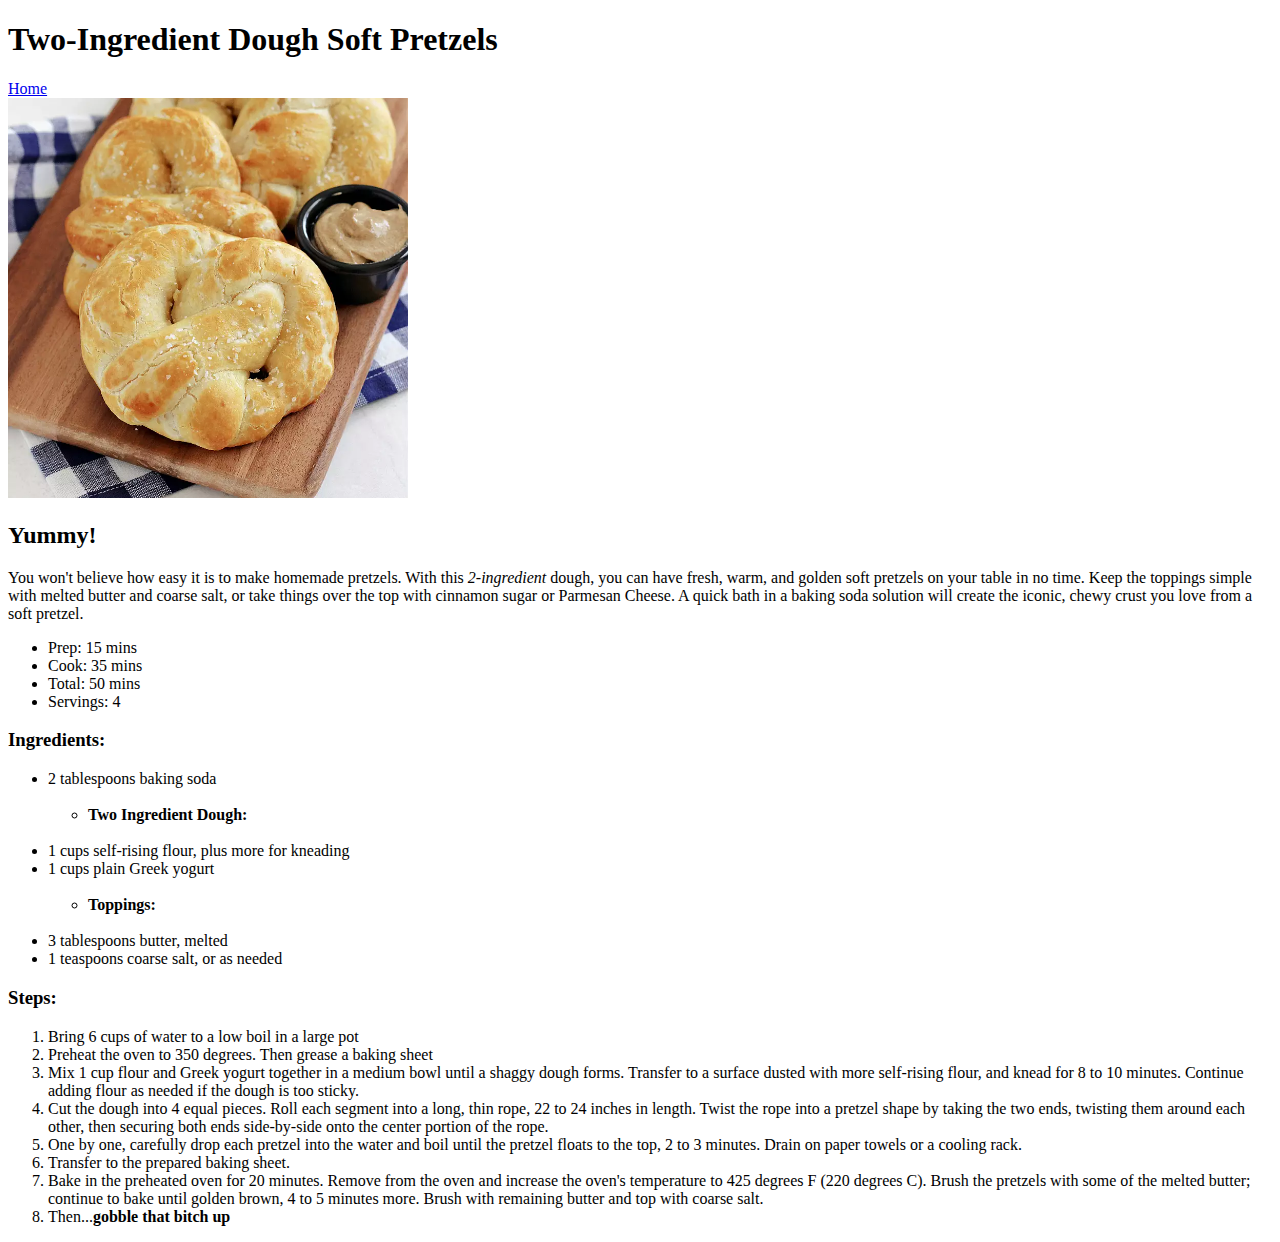
<file: pretzel.html>
<!DOCTYPE html>
<html lang="en">
<head>
    <meta charset="UTF-8">
    <meta http-equiv="X-UA-Compatible" content="IE=edge">
    <meta name="viewport" content="width=device-width, initial-scale=1.0">
    <title>Document</title>
</head>
<body>
    <h1>Two-Ingredient Dough Soft Pretzels</h1>

    <a href="index.html">Home</a>

    <br>

    <img src="./images/pretzel product.png" alt="baked preztel" width="400" height="400">

    <h2>Yummy!</h2>
    
        <p>You won't believe how easy it is to make homemade pretzels. With this <em>2-ingredient</em> dough, you can have fresh, warm, and golden soft pretzels on your table in no time. Keep the toppings simple with melted butter and coarse salt, or take things over the top with cinnamon sugar or Parmesan Cheese. A quick bath in a baking soda solution will create the iconic, chewy crust you love from a soft pretzel.</p> 

        <ul>
            <li>Prep: 15 mins</li>
            <li>Cook: 35 mins</li>
            <li>Total: 50 mins</li>
            <li>Servings: 4</li>
        </ul>

    <h3>Ingredients:</h3>
        <ul>
            <li>2 tablespoons baking soda</li>
            <br>
                <ul>
                    <li><strong>Two Ingredient Dough:</strong></li>
                </ul>
                    <br>
            <li>1 cups self-rising flour, plus more for kneading</li>
            <li>1 cups plain Greek yogurt</li>
            <br>
                <ul>
                    <li><strong>Toppings:</strong></li>
                </ul>
                <br>
            <li>3 tablespoons butter, melted</li>
            <li>1 teaspoons coarse salt, or as needed</li>
        </ul>

    <h3>Steps:</h3>
        <ol>
            <li>Bring 6 cups of water to a low boil in a large pot</li>
            <li>Preheat the oven to 350 degrees. Then grease a baking sheet</li>
            <li>Mix 1 cup flour and Greek yogurt together in a medium bowl until a shaggy dough forms. Transfer to a surface dusted with more self-rising flour, and knead for 8 to 10 minutes. Continue adding flour as needed if the dough is too sticky.</li>
            <li>Cut the dough into 4 equal pieces. Roll each segment into a long, thin rope, 22 to 24 inches in length. Twist the rope into a pretzel shape by taking the two ends, twisting them around each other, then securing both ends side-by-side onto the center portion of the rope.</li>
            <li>One by one, carefully drop each pretzel into the water and boil until the pretzel floats to the top, 2 to 3 minutes. Drain on paper towels or a cooling rack.
            </li>
            <li>Transfer to the prepared baking sheet.</li>
            <li>Bake in the preheated oven for 20 minutes. Remove from the oven and increase the oven's temperature to 425 degrees F (220 degrees C). Brush the pretzels with some of the melted butter; continue to bake until golden brown, 4 to 5 minutes more. Brush with remaining butter and top with coarse salt.</li>
            <li>Then...<strong>gobble that bitch up</strong></li>
        </ol>
        
</body>
</html>
</file>
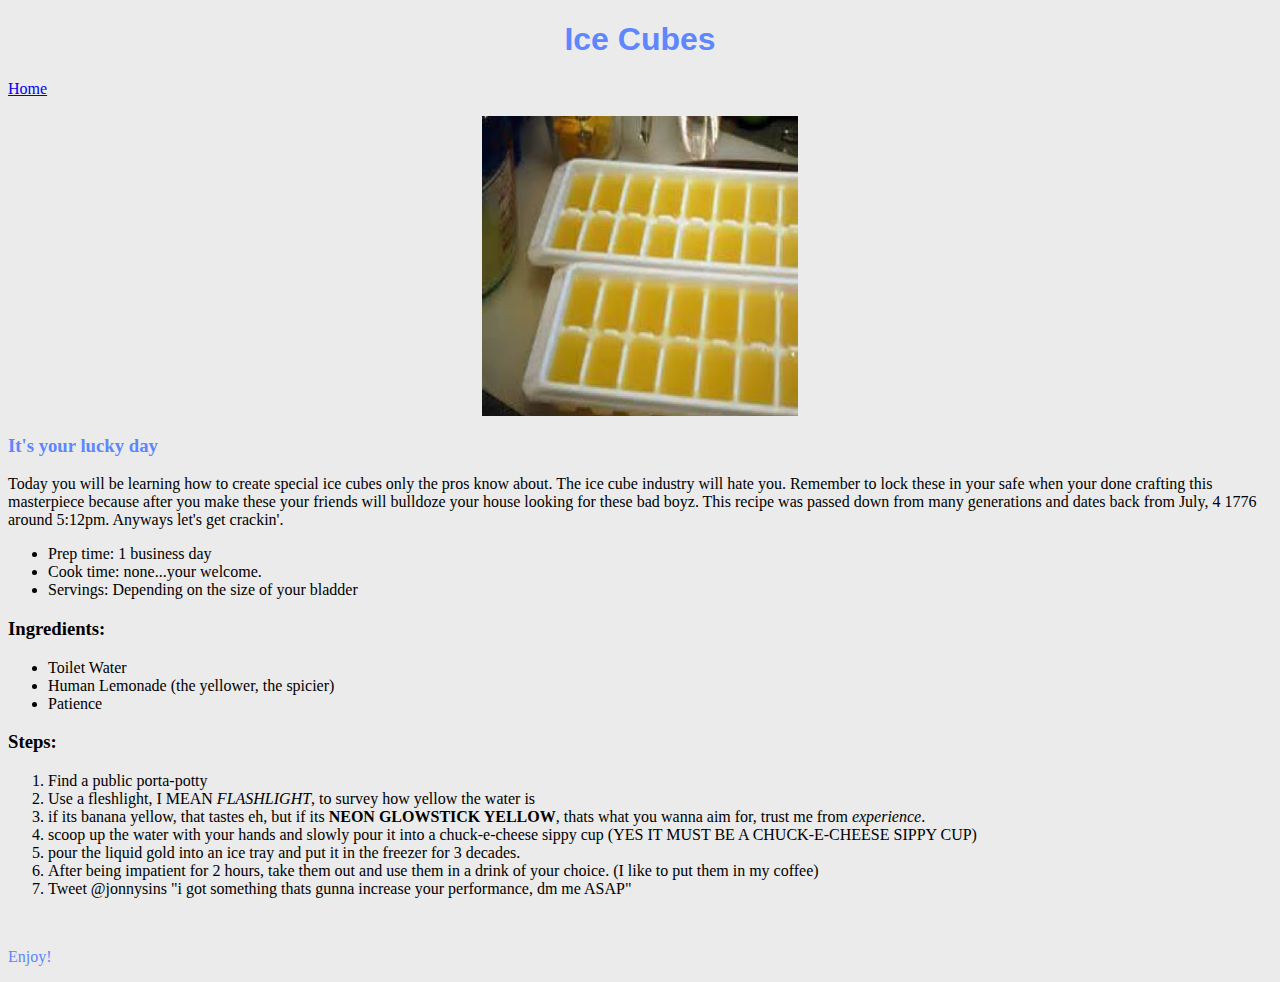
<file: recipe-pages/ice-cube.html>
<!DOCTYPE html>
<html lang="en">
<head>
    <meta charset="UTF-8">
    <meta http-equiv="X-UA-Compatible" content="IE=edge">
    <meta name="viewport" content="width=device-width, initial-scale=1.0">
    <title>Ice recipe</title>
    <link rel="stylesheet" href="../style.css">
</head>
<body>
    <div class="top header">
        <h1 class="ice color">Ice Cubes</h1>
    </div>

    <a href="../index.html">Home</a>
    <br>
    <br>
        <img class="center pic" src="../images/ice cubes odinP.jpeg" alt="yellow ice cubes" width="450" height="300">

    <h3 class="ice color">It's your lucky day</h3>
        <p>Today you will be learning how to create special ice cubes only the pros know about. The ice cube industry will hate you. Remember to lock these in your safe when your done crafting this masterpiece because after you make these your friends will bulldoze your house looking for these bad boyz. This recipe was passed down from many generations and dates back from July, 4 1776 around 5:12pm. Anyways let's get crackin'.</p>

        <ul>
            <li>Prep time: 1 business day</li>
            <li>Cook time: none...your welcome.</li>
            <li>Servings: Depending on the size of your bladder</li>
        </ul>

        <h3>Ingredients:</h3>
            <ul>
                <li>Toilet Water</li>
                <li>Human Lemonade (the yellower, the spicier)</li>
                <li>Patience</li>
            </ul>
        
        <h3>Steps:</h3>
            <ol>
                <li>Find a public porta-potty</li>
                <li>Use a fleshlight, I MEAN <em>FLASHLIGHT</em>, to survey how yellow the water is</li>
                <li>if its banana yellow, that tastes eh, but if its <strong>NEON GLOWSTICK YELLOW</strong>, thats what you wanna aim for, trust me from <em>experience</em>.</li>
                <li>scoop up the water with your hands and slowly pour it into a chuck-e-cheese sippy cup (YES IT MUST BE A CHUCK-E-CHEESE SIPPY CUP)</li>
                <li>pour the liquid gold into an ice tray and put it in the freezer for 3 decades.</li>
                <li>After being impatient for 2 hours, take them out and use them in a drink of your choice. (I like to put them in my coffee)</li>
                <li>Tweet @jonnysins "i got something thats gunna increase your performance, dm me ASAP"</li>
            </ol>
                <br>
            <p class="ice color">Enjoy!</p>

</body>
</html>
</file>
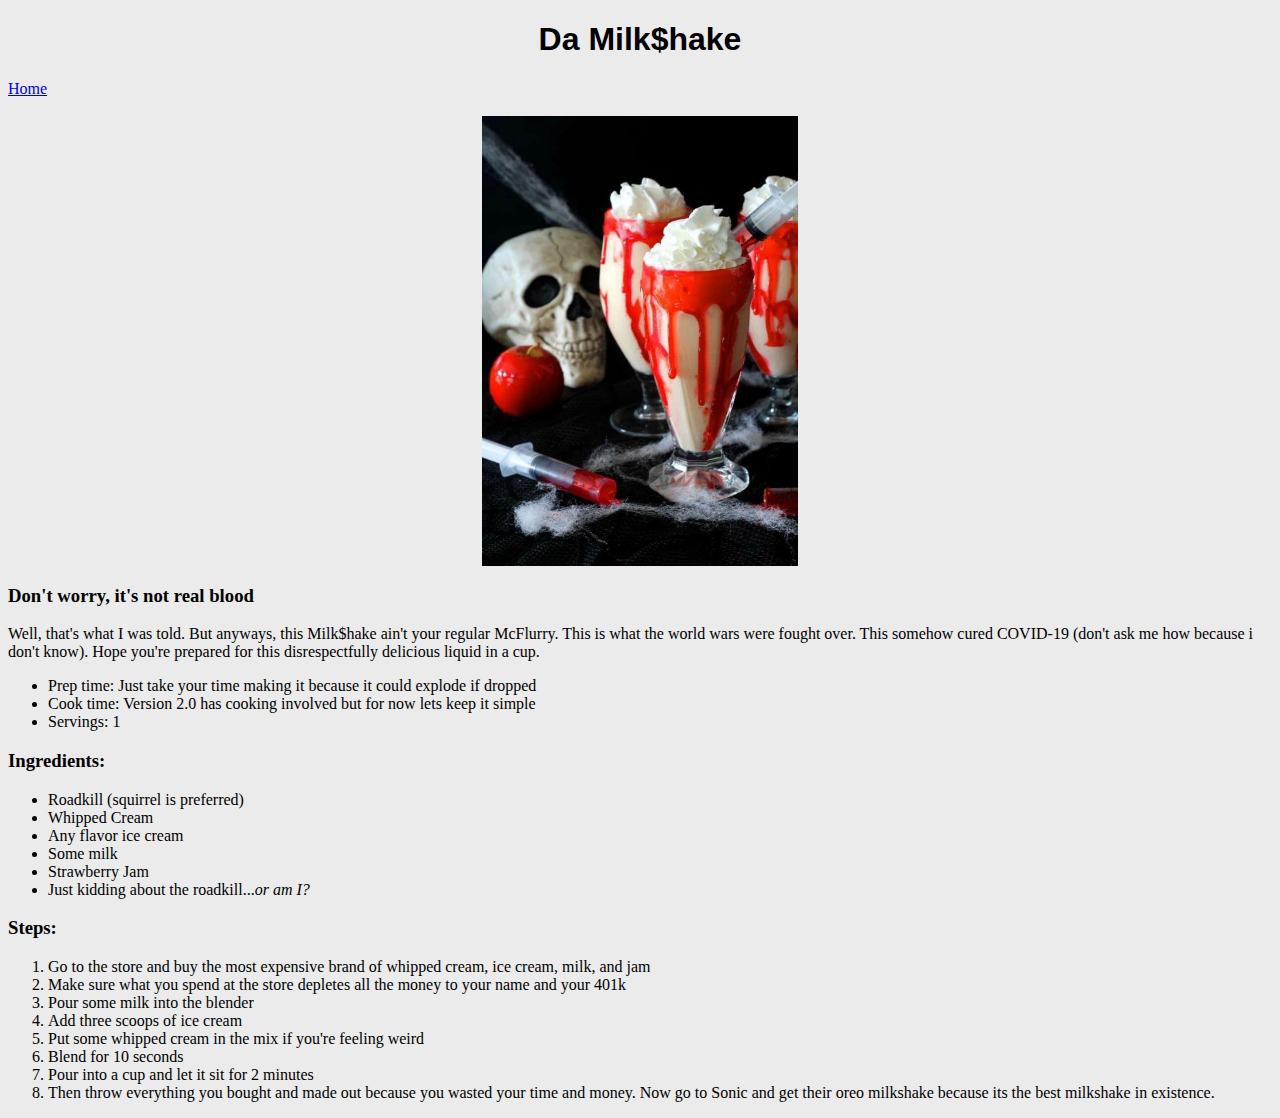
<file: recipe-pages/milkshake.html>
<!DOCTYPE html>
<html lang="en">
    <head>
        <meta charset="UTF-8">
        <meta http-equiv="X-UA-Compatible" content="IE=edge">
        <meta name="viewport" content="width=device-width, initial-scale=1.0">
        <title>Da Milkshake</title>
        <link rel="stylesheet" href="../style.css">
    </head>
<body>
    <div class="top header">
        <h1>Da Milk$hake</h1>
    </div>  
        <a href="../index.html">Home</a>
        <br>
        <br>
        <img class="center pic" src="../images/milkshake odinP.jpeg" alt="da yummy milkshake" width="350" height="450">

    <h3>Don't worry, it's not real blood</h3>
        <p>Well, that's what I was told. But anyways, this Milk$hake ain't your regular McFlurry. This is what the world wars were fought over. This somehow cured COVID-19 (don't ask me how because i don't know). Hope you're prepared for this disrespectfully delicious liquid in a cup.</p>
            <ul>
                <li>Prep time: Just take your time making it because it could explode if dropped</li>
                <li>Cook time: Version 2.0 has cooking involved but for now lets keep it simple</li>
                <li>Servings: 1</li>
            </ul>

        <h3>Ingredients:</h3>
            <ul>
                <li>Roadkill (squirrel is preferred)</li>
                <li>Whipped Cream</li>
                <li>Any flavor ice cream</li>
                <li>Some milk</li>
                <li>Strawberry Jam</li>
                <li>Just kidding about the roadkill...<em>or am I?</em></li>
            </ul>

        <h3>Steps:</h3>
            <ol>
                <li>Go to the store and buy the most expensive brand of whipped cream, ice cream, milk, and jam</li>
                <li>Make sure what you spend at the store depletes all the money to your name and your 401k</li>
                <li>Pour some milk into the blender</li>
                <li>Add three scoops of ice cream</li>
                <li>Put some whipped cream in the mix if you're feeling weird</li>
                <li>Blend for 10 seconds</li>
                <li>Pour into a cup and let it sit for 2 minutes</li>
                <li>Then throw everything you bought and made out because you wasted your time and money. Now go to Sonic and get their oreo milkshake because its the best milkshake in existence.</li>
            </ol>
        
</body>
</html>
</file>
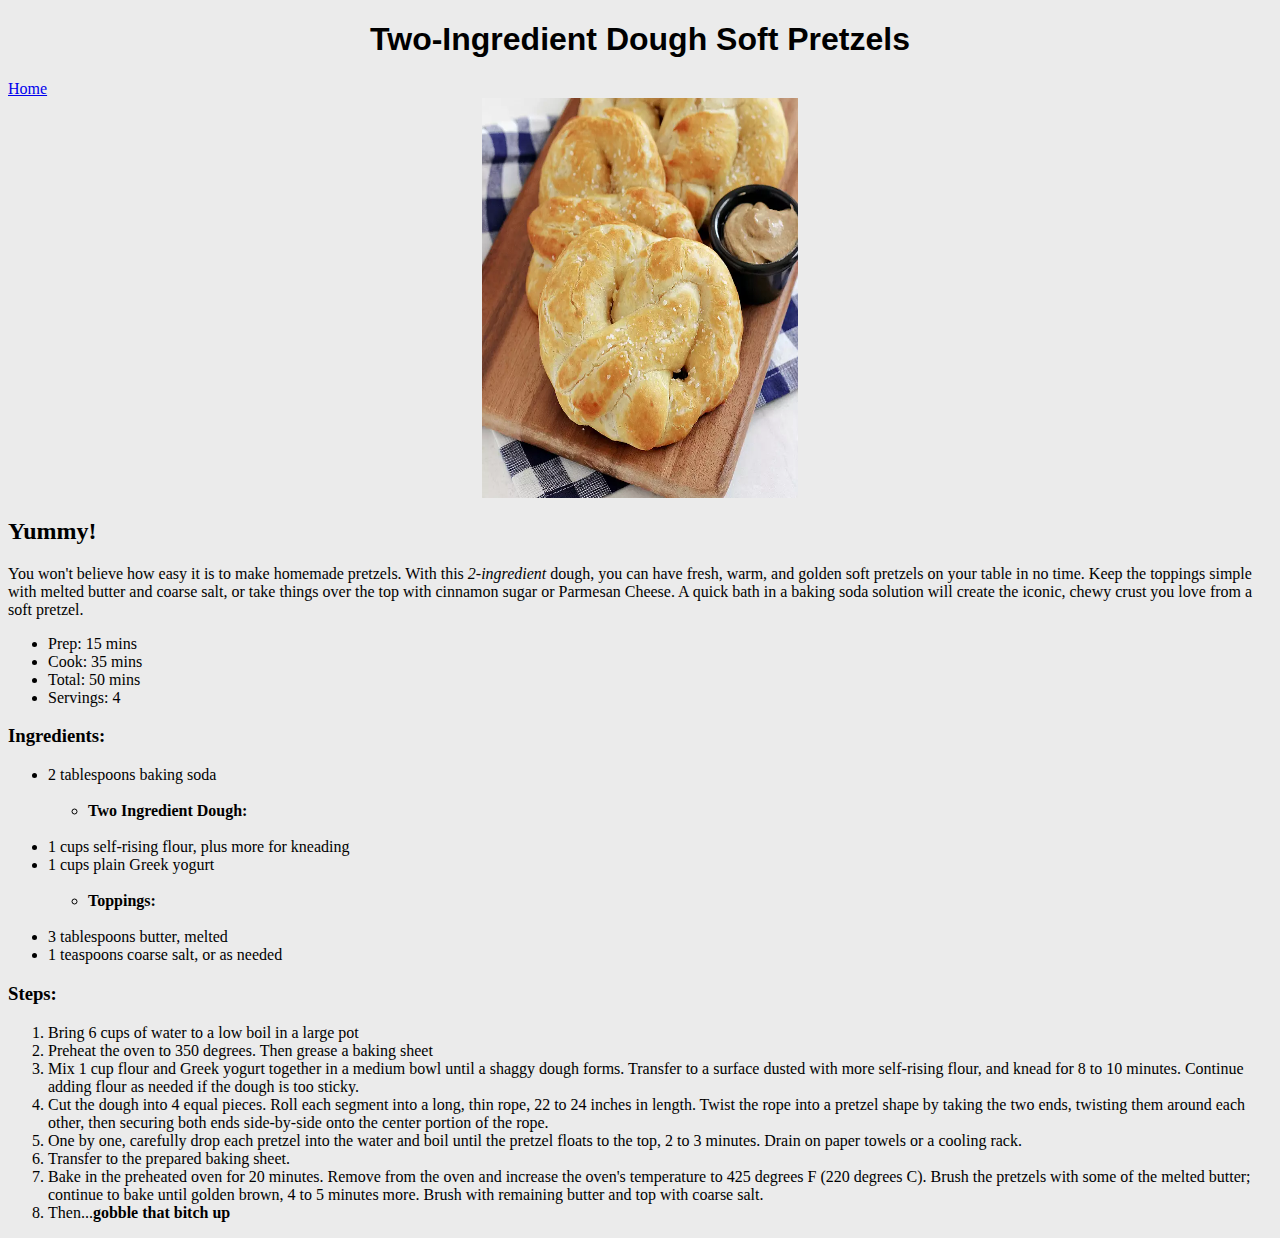
<file: recipe-pages/pretzel.html>
<!DOCTYPE html>
<html lang="en">
<head>
    <meta charset="UTF-8">
    <meta http-equiv="X-UA-Compatible" content="IE=edge">
    <meta name="viewport" content="width=device-width, initial-scale=1.0">
    <title>Pwetzel recipe</title>
    <link rel="stylesheet" href="../style.css">
</head>
<body>
    <div class="top header">
        <h1>Two-Ingredient Dough Soft Pretzels</h1>
    </div>
        <a href="../index.html">Home</a>
    <br>
    <img class="center pic" src="../images/pretzel product.png" alt="baked preztel" width="400" height="400">
     <h2>Yummy!</h2>
        <p>You won't believe how easy it is to make homemade pretzels. With this <em>2-ingredient</em> dough, you can have fresh, warm, and golden soft pretzels on your table in no time. Keep the toppings simple with melted butter and coarse salt, or take things over the top with cinnamon sugar or Parmesan Cheese. A quick bath in a baking soda solution will create the iconic, chewy crust you love from a soft pretzel.</p> 
        <ul>
            <li>Prep: 15 mins</li>
            <li>Cook: 35 mins</li>
            <li>Total: 50 mins</li>
            <li>Servings: 4</li>
        </ul>

    <h3>Ingredients:</h3>
        <ul>
            <li>2 tablespoons baking soda</li>
            <br>
                <ul>
                    <li><strong>Two Ingredient Dough:</strong></li>
                </ul>
                    <br>
            <li>1 cups self-rising flour, plus more for kneading</li>
            <li>1 cups plain Greek yogurt</li>
            <br>
                <ul>
                    <li><strong>Toppings:</strong></li>
                </ul>
                <br>
            <li>3 tablespoons butter, melted</li>
            <li>1 teaspoons coarse salt, or as needed</li>
        </ul>

    <h3>Steps:</h3>
        <ol>
            <li>Bring 6 cups of water to a low boil in a large pot</li>
            <li>Preheat the oven to 350 degrees. Then grease a baking sheet</li>
            <li>Mix 1 cup flour and Greek yogurt together in a medium bowl until a shaggy dough forms. Transfer to a surface dusted with more self-rising flour, and knead for 8 to 10 minutes. Continue adding flour as needed if the dough is too sticky.</li>
            <li>Cut the dough into 4 equal pieces. Roll each segment into a long, thin rope, 22 to 24 inches in length. Twist the rope into a pretzel shape by taking the two ends, twisting them around each other, then securing both ends side-by-side onto the center portion of the rope.</li>
            <li>One by one, carefully drop each pretzel into the water and boil until the pretzel floats to the top, 2 to 3 minutes. Drain on paper towels or a cooling rack.
            </li>
            <li>Transfer to the prepared baking sheet.</li>
            <li>Bake in the preheated oven for 20 minutes. Remove from the oven and increase the oven's temperature to 425 degrees F (220 degrees C). Brush the pretzels with some of the melted butter; continue to bake until golden brown, 4 to 5 minutes more. Brush with remaining butter and top with coarse salt.</li>
            <li>Then...<strong>gobble that bitch up</strong></li>
        </ol>
        
</body>
</html>
</file>
<file: style.css>
body {
    background-color: rgb(235, 235, 235);
}

.top.header {
    text-align: center;
    font-family: 'Lucida Sans', sans-serif;
}

.index.description {
    text-align: center;
}

.index.chefgif {
    display: block;
    margin-left: auto;
    margin-right: auto;
    width: 20%;
}
/* ^^centers mainpage gif */

.center.pic {
    display: block;
    margin-left: auto;
    margin-right: auto;
    width: 25%;
}
/* ^^centers pics for other pages */

.ice.color {
    color: rgb(93, 134, 255);
}
</file>
